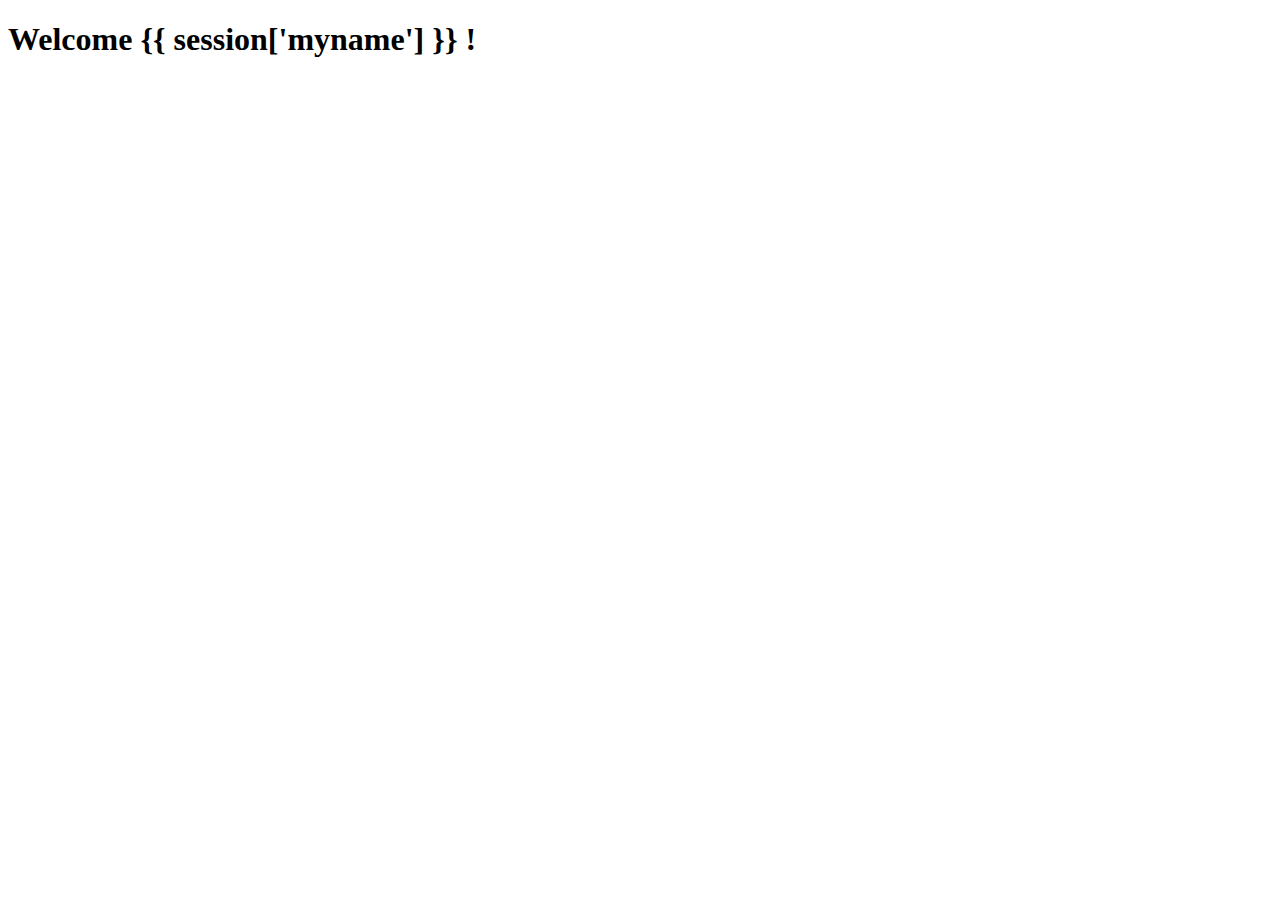
<file: templates/home.html>
<!DOCTYPE html>
<html lang="en">
<head>
    <meta charset="UTF-8">
    <meta name="viewport" content="width=device-width, initial-scale=1.0">
    <title>Home Page</title>
</head>
<body>
    <h1>Welcome {{ session['myname'] }} !</h1>
</body>
</html>
</file>
